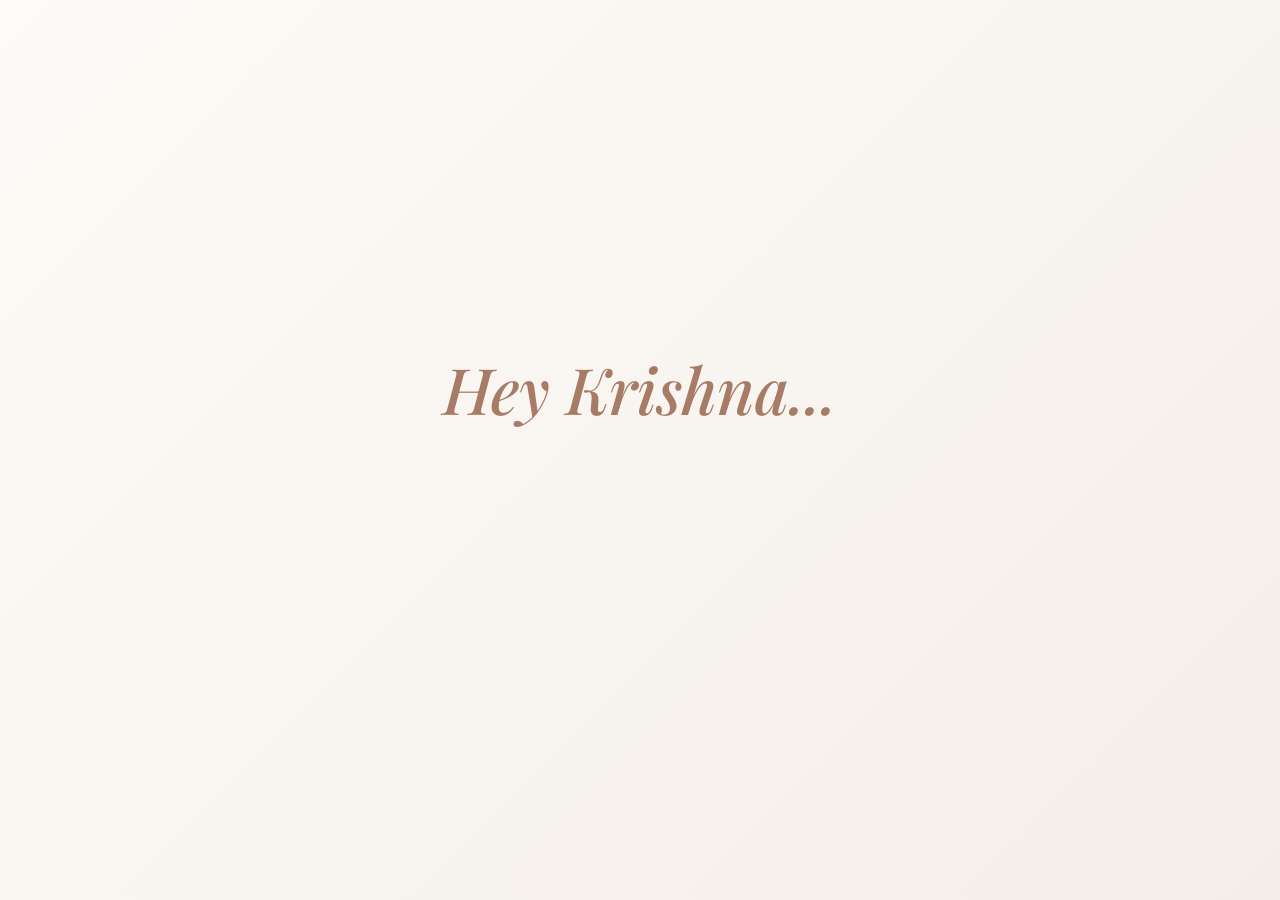
<file: index.html>
<!DOCTYPE html>
<html lang="en">
<head>
    <meta charset="UTF-8">
    <meta name="viewport" content="width=device-width, initial-scale=1.0">
    <title>For Krishna</title>
    <link href="https://fonts.googleapis.com/css2?family=Playfair+Display:ital,wght@1,500&family=Poppins:wght@300;400;500&display=swap" rel="stylesheet">
    <link rel="stylesheet" href="style.css">
</head>
<body>

    <audio id="bg-music" src="music.mp3" loop preload="auto"></audio>
    
    <button id="musicToggle" class="music-btn hidden">
        <span id="musicIcon">🎵</span>
    </button>

    <main id="app-container">

        <section class="page active" id="page-1">
            <h1 class="fade-element">Hey <span class="name-highlight">Krishna</span>...</h1>
            <p class="fade-element">I made something for you 😊</p>
            <button class="nav-btn fade-element" data-target="page-2">Open</button>
        </section>

        <section class="page" id="page-2">
            <h2 class="fade-element">Something about you...</h2>
            <div class="lines-container">
                <p class="fade-element">You have this way of making conversations feel special… even on normal days.</p>
                <p class="fade-element">You make simple moments feel better than they should be.</p>
                <p class="fade-element">You’re the kind of person people feel comfortable around.</p>
                <p class="fade-element">And yeah… you can be a little stubborn sometimes... But I guess that’s part of what makes you… you.</p>
            </div>
            <button class="nav-btn fade-element" data-target="page-3">Keep going</button>
        </section>

        <section class="page" id="page-3">
            <h2 class="fade-element">This might sound random but…</h2>
            <div class="cards-wrapper">
                <div class="glass-card fade-element">
                    <p>You don’t even realize how your mood changes the whole vibe in a good way.</p>
                </div>
                <div class="glass-card fade-element">
                    <p>You act like you don’t care sometimes… but you actually do.</p>
                </div>
                <div class="glass-card fade-element">
                    <p>The way you notice to small things…</p>
                </div>
            </div>
            <div class="footer-section fade-element">
            <button class="nav-btn" data-target="page-4">Next</button>
            </div>
        </section>

        <section class="page" id="page-4">
            <h2 class="fade-element">I appreciate this about you</h2>
            <div class="blocks-wrapper">
                <div class="glass-block fade-element">
                    <h3>As a Person</h3>
                    <p>You’re genuine, even when you don’t try to be.</p>
                </div>
                <div class="glass-block fade-element">
                    <h3>As a Friend</h3>
                    <p>You make things feel easy.
                        I don’t have to worry about being myself around you.
                        The way you listen and care... it’s really something special.
                    </p>
                </div>
                <div class="glass-block fade-element">
                    <h3>In My Life</h3>
                    <p>Things just feel a little better with you around.
                        They don’t have to be perfect... but they just feel better.
                        They feel special in a way that’s hard to explain... but I hope you know what I mean.
                    </p>
                </div>
            </div>
            <div class="footer-section fade-element">
                <p class="emotional-line">I don't say this often... but I mean it.</p>
                <button class="nav-btn" data-target="page-5">One more thing...</button>
            </div>
        </section>

        <section class="page" id="page-5">
            <h2 class="fade-element">I don't know what's ahead...</h2>
            <div class="thoughts-wrapper">
                <p class="fade-element">I don't know what the future looks like...</p>
                <p class="fade-element">But I do know this—</p>
                <p class="fade-element highlight-line">I like having you in my life.</p>
                <p class="fade-element">And maybe... we will be together.</p>
                <p class="fade-element">I'm not scared... and I don't want to force anything.</p>
                <p class="fade-element">I just didn't want to leave you.</p>
                <p class="fade-element highlight-line">You are the most special person in my life.</p>
                <p class="fade-element">You are the one I care about the most.</p>

            </div>
            <button class="nav-btn fade-element" data-target="page-6">Last thing...</button>
        </section>

        <section class="page" id="page-6">
            <div class="lines-wrapper">
                <p class="fade-element">That's all I wanted to show you.</p>
                <p class="fade-element">Nothing too big... just something honest.</p>
                <p class="fade-element">I'm really glad you're in my life.</p>
            </div>
            <h2 class="fade-element final-line">And honestly... I'm just happy it's you.</h2>
            <h2 class="fade-element final-line">Happy Birthday, Kiki &#58;&#41</h2>
            <button class="nav-btn fade-element" data-target="page-1" id="restartBtn">Start again</button>
        </section>

    </main>

    <script src="script.js"></script>
</body>
</html>
</file>
<file: style.css>
/* --- DESIGN SYSTEM VARIABLES --- */
:root {
    --bg-gradient: linear-gradient(135deg, #fdfbf7 0%, #f4eee8 50%, #e8e0d5 100%);
    --text-main: #4a4a4a;
    --text-light: #777;
    --accent-color: #a87b66; /* Warm, earthy tone */
    --glass-bg: rgba(255, 255, 255, 0.45);
    --glass-border: rgba(255, 255, 255, 0.6);
    --shadow: 0 8px 32px rgba(0, 0, 0, 0.04);
}

/* --- CORE RESET & SETUP --- */
* {
    margin: 0;
    padding: 0;
    box-sizing: border-box;
}

body {
    background: var(--bg-gradient);
    background-size: 200% 200%;
    animation: slowPan 20s ease infinite;
    min-height: 100vh;
    font-family: 'Poppins', sans-serif;
    color: var(--text-main);
    overflow-x: hidden;
    display: flex;
    justify-content: center;
    align-items: center;
}

@keyframes slowPan {
    0% { background-position: 0% 50%; }
    50% { background-position: 100% 50%; }
    100% { background-position: 0% 50%; }
}

/* --- TYPOGRAPHY --- */
h1, h2, .highlight-line, .final-line {
    font-family: 'Playfair Display', serif;
    font-style: italic;
    color: var(--accent-color);
    font-weight: 500;
}

h1 { font-size: clamp(2.5rem, 6vw, 4rem); margin-bottom: 10px; }
h2 { font-size: clamp(1.8rem, 4vw, 2.5rem); margin-bottom: 25px; text-align: center; }
p { font-size: clamp(1.1rem, 2.5vw, 1.3rem); font-weight: 300; line-height: 1.6; color: var(--text-main); }
.sub-text { font-size: 1rem; color: var(--text-light); margin-top: 8px; }
.emotional-line { font-style: italic; color: var(--text-light); margin-bottom: 20px; text-align: center;}

/* --- PAGE CONTAINER LOGIC --- */
#app-container {
    width: 100%;
    max-width: 800px;
    padding: 40px 20px;
    position: relative;
    min-height: 80vh;
    display: flex;
    justify-content: center;
    align-items: center;
}

/* Pages are absolute to sit on top of each other, but only .active is visible */
.page {
    position: absolute;
    width: 100%;
    display: flex;
    flex-direction: column;
    align-items: center;
    justify-content: center;
    opacity: 0;
    visibility: hidden;
    transition: opacity 0.8s ease, visibility 0.8s ease;
}

.page.active {
    opacity: 1;
    visibility: visible;
    position: relative; /* Allows page to stretch container height */
}

/* --- GLASSMORPHISM COMPONENTS --- */
.cards-wrapper, .blocks-wrapper {
    display: flex;
    flex-direction: column;
    gap: 20px;
    width: 100%;
    max-width: 600px;
}

/* For side-by-side blocks on desktop */
@media (min-width: 768px) {
    .blocks-wrapper { flex-direction: row; }
}

.glass-card, .glass-block {
    background: var(--glass-bg);
    backdrop-filter: blur(12px);
    -webkit-backdrop-filter: blur(12px);
    border: 1px solid var(--glass-border);
    border-radius: 16px;
    padding: 25px;
    box-shadow: var(--shadow);
    transition: transform 0.3s ease;
}

.glass-card:hover, .glass-block:hover {
    transform: translateY(-3px);
}

.glass-block h3 {
    font-family: 'Playfair Display', serif;
    font-size: 1.3rem;
    color: var(--accent-color);
    margin-bottom: 15px;
    border-bottom: 1px solid rgba(168, 123, 102, 0.2);
    padding-bottom: 5px;
}

/* --- SPECIFIC LAYOUTS --- */
.lines-container, .thoughts-wrapper, .lines-wrapper {
    display: flex;
    flex-direction: column;
    gap: 25px;
    width: 100%;
    max-width: 600px;
    text-align: center;
}

.lines-container p { text-align: left; border-left: 2px solid rgba(168, 123, 102, 0.4); padding-left: 20px; margin: 0 auto; width: 90%;}
.final-line { font-size: clamp(1.8rem, 5vw, 2.5rem); margin-top: 40px; }

/* --- BUTTONS --- */
button {
    margin-top: 30px;
    padding: 12px 35px;
    font-size: 1.1rem;
    font-family: 'Poppins', sans-serif;
    color: #fff;
    background-color: var(--accent-color);
    border: none;
    border-radius: 30px;
    cursor: pointer;
    transition: all 0.4s ease;
    box-shadow: 0 4px 15px rgba(168, 123, 102, 0.2);
}

button:hover {
    transform: translateY(-2px) scale(1.05);
    box-shadow: 0 8px 25px rgba(168, 123, 102, 0.4);
}

#restartBtn { background: transparent; border: 1px solid var(--accent-color); color: var(--accent-color); }
#restartBtn:hover { background: var(--accent-color); color: #fff; }

/* Floating Music Toggle */
.music-btn {
    position: fixed;
    top: 20px;
    right: 20px;
    margin: 0;
    padding: 10px;
    border-radius: 50%;
    width: 45px;
    height: 45px;
    display: flex;
    justify-content: center;
    align-items: center;
    z-index: 100;
    opacity: 0.6;
}
.music-btn:hover { opacity: 1; transform: scale(1.1); }
.hidden { display: none !important; }

/* --- JS ANIMATION CLASSES --- */
.fade-element {
    opacity: 0;
    transform: translateY(20px);
    transition: opacity 1.2s cubic-bezier(0.25, 0.46, 0.45, 0.94), transform 1.2s cubic-bezier(0.25, 0.46, 0.45, 0.94);
}

.fade-element.visible {
    opacity: 1;
    transform: translateY(0);
}
</file>
